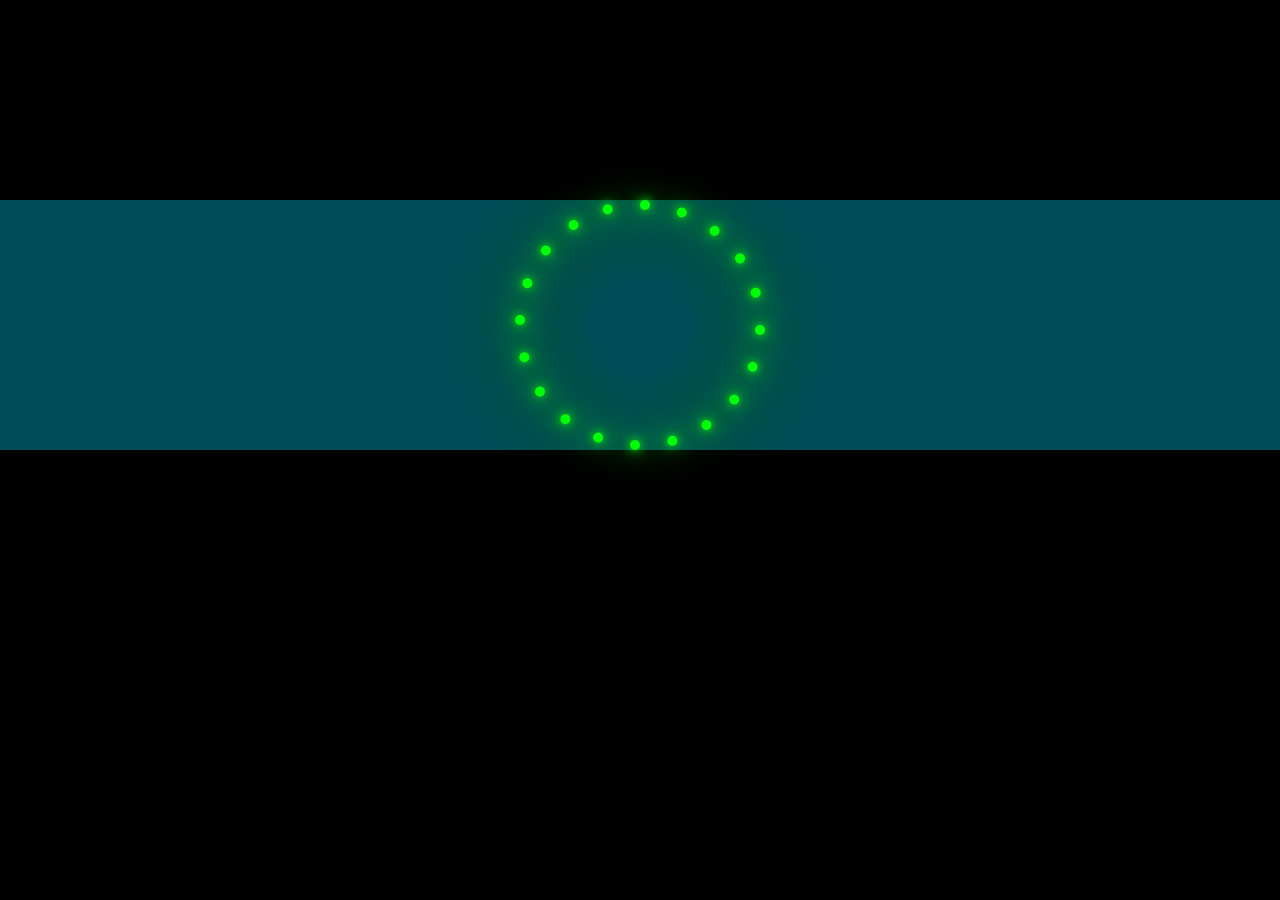
<file: Day1/index.html>
<!DOCTYPE html>
<html lang="en">
<head>
    <meta charset="UTF-8">
    <meta name="viewport" content="width=device-width, initial-scale=1.0">
    <link rel="stylesheet" href="style.css">
    <title>Dynamic Music Animation</title>
</head>
<body>
    <section class="music-section">
        <div class="music">
            <div class="bar"></div>
            <div class="bar"></div>
            <div class="bar"></div>
            <div class="bar"></div>
            <div class="bar"></div>
            <div class="bar"></div>
            <div class="bar"></div>
            <div class="bar"></div>
            <div class="bar"></div>
            <div class="bar"></div>
        </div>
    </section>
    
    <section class="loader-section">
        <div class="loader">
            <span style="--i:1;"></span>
            <span style="--i:2;"></span>
            <span style="--i:3;"></span>
            <span style="--i:4;"></span>
            <span style="--i:5;"></span>
            <span style="--i:6;"></span>
            <span style="--i:7;"></span>
            <span style="--i:8;"></span>
            <span style="--i:9;"></span>
            <span style="--i:10;"></span>
            <span style="--i:11;"></span>
            <span style="--i:12;"></span>
            <span style="--i:13;"></span>
            <span style="--i:14;"></span>
            <span style="--i:15;"></span>
            <span style="--i:16;"></span>
            <span style="--i:17;"></span>
            <span style="--i:18;"></span>
            <span style="--i:19;"></span>
            <span style="--i:20;"></span>
        </div>
    </section>
</body>
</html>
</file>
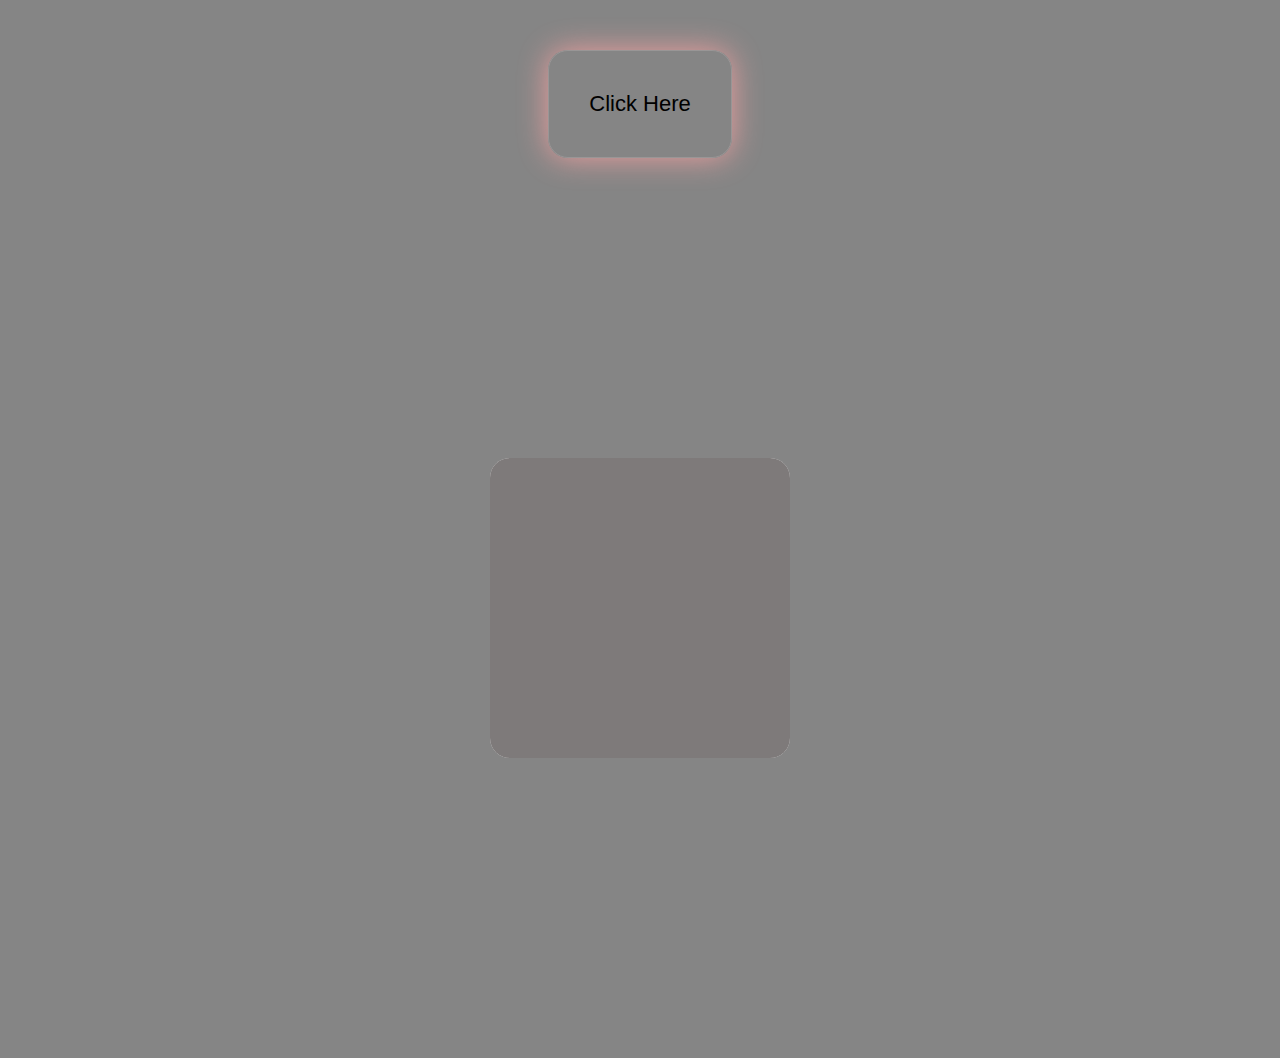
<file: Day2/index.html>
<!DOCTYPE html>
<html lang="en">
<head>
    <meta charset="UTF-8">
    <meta name="viewport" content="width=device-width, initial-scale=1.0">
    <link rel="stylesheet" href="style.css">
    <title>Day 2</title>
</head>
<body>

    <main>
        <button>Click Here</button>
    </main>
    <section>
        <div class="box"></div>
    </section>
    
</body>
</html>
</file>
<file: Day1/style.css>
*{
    margin: 0;
    padding: 0;
    box-sizing: border-box;
    background: black;
}

.music-section {
    display: flex;
    justify-content: center;
    align-items: flex-start;
   
}

.music{
    width: 300px;
    height: 200px;
    position: relative;
    display: inline-flex;
    justify-content:space-between;
    align-items: center;
}

.music .bar {
    width: 12px;
    border-radius: 10px;
    background: white;
    animation: loader 1.5s ease-in-out infinite;
}

/* Musiccccc enddddddddddddd */




/* LOADER STARTTTTTTTTTTTTTTTTTTTTTTTTT */

@keyframes loader {
    0%,100%{
        height: 10px;
    }
    50%{
        height: 85px;
    }
}

.music .bar:nth-child(1){
    background: purple;
    animation-delay: 1.2s;
}
.music .bar:nth-child(2){
    background: rgb(4, 8, 255);
    animation-delay: 1.4s;
}
.music .bar:nth-child(3){
    background: rgb(35, 211, 255);
    animation-delay: 1.6s;
}
.music .bar:nth-child(4){
    background: rgb(61, 238, 170);
    animation-delay: 1.8s;
}
.music .bar:nth-child(5){
    background: rgb(94, 255, 1);
    animation-delay: 2s;
}
.music .bar:nth-child(6){
    background: rgb(255, 255, 255);
    animation-delay: 2s;
}
.music .bar:nth-child(7){
    background: rgb(255, 0, 0);
    animation-delay: 1.8s;
}
.music .bar:nth-child(8){
    background: rgb(187, 255, 0);
    animation-delay: 1.6s;
}
.music .bar:nth-child(9){
    background: rgb(0, 165, 194);
    animation-delay: 1.4s;
}
.music .bar:nth-child(10){
    background: rgb(230, 255, 2);
    animation-delay: 1.2s;   
}

.loader-section {
    position: relative;
    display: flex;
    justify-content: center;
    height: 250px;
    background: #014d57;
    animation: animateBg 10s linear infinite;
}

@keyframes animateBg{
    0%{
        filter: hue-rotate(0deg);
    }
    100%{
        filter: hue-rotate(360deg);
    }
}

.loader span{
    display: inline-block;
    justify-content: center;
    align-items: center;
    position: absolute;
    height: 100%;
    transform: rotate(calc(18deg * var(--i)));
}

.loader span::before {
    content: "";
    position: absolute;
    top: 0;
    left: 0;
    width: 10px;
    height: 10px;
    background: #00ff0a;
    border-radius: 50%;
    box-shadow: 0 0 10px #00ff0a,
                0 0 20px #00ff0a,
                0 0 40px #00ff0a,
                0 0 60px #00ff0a,
                0 0 80px #00ff0a,
                0 0 100px #00ff0a;
    animation: animate 2s linear infinite;
    animation-delay: calc(0.1s * var(--i));
}

@keyframes animate{
    0%{
        transform: scale(1);
    }
    80%,100%{
        transform: scale(0);
    }
}
</file>
<file: Day2/style.css>
*{
    margin: 0;
    padding: 0;
    box-sizing: border-box;  

}
body{
    background: rgb(133, 133, 133);
}

section{
    display: flex;
    justify-content: center;
    align-items: center;
    height: 100vh;
}

.box {
    display: flex;
    justify-content: center;
    align-items: center;
    position: relative;
    width: 300px;
    height: 300px;
    background-color: rgb(228, 227, 227);
    border-radius: 20px;
    position: relative;
    overflow: hidden;
    
}

.box::before{
    content: "";
    position: absolute;
    width: 320px; /*  180px */
    height: 150%; /*  140% */
    background-color: rgb(126, 122, 122);
    /* box-shadow: 0 0 15px rgb(233, 233, 233); */
    animation: animate 3s linear infinite;
}

.box::after{
    content: "";
    position: absolute;
    inset: 10px;
    /* background-color: black; */
    border-radius: 55px;
}

@keyframes animate{
    0%{
        transform: rotate(0);
    }
    100%{
        transform: rotate(360deg);
    }
}

/* enddddddddddddddddddddd boxxxxxxxx */



/* Startttttttttttttt BUTTONNNNNNNNNN */

main{
    display: flex;
    justify-content:center ;
    align-items: center;
    margin-top: 50px;   
}

button{
    padding: 40px;
    background: transparent;
    border: 1px solid #999696;
    outline: none;
    border-radius: 20px;
    color: #000000;
    font-size: 22px;
    box-shadow: 0 0 30px rgb(236, 158, 158);
    overflow: hidden;
    position: relative;
    transition: 0.5s all ease;
}
button:hover{
    box-shadow: 0 0 80px rgb(0, 0, 0);
}

button::before{
    content: "";
    position: absolute;
    top: 0;
    left: 0;
    width: 0%;
    height: 100%;
    background-color: burlywood;
    z-index: -1;
    transition: 0.5s all ease;
}

button:hover::before{
    width: 100%;
}
</file>
